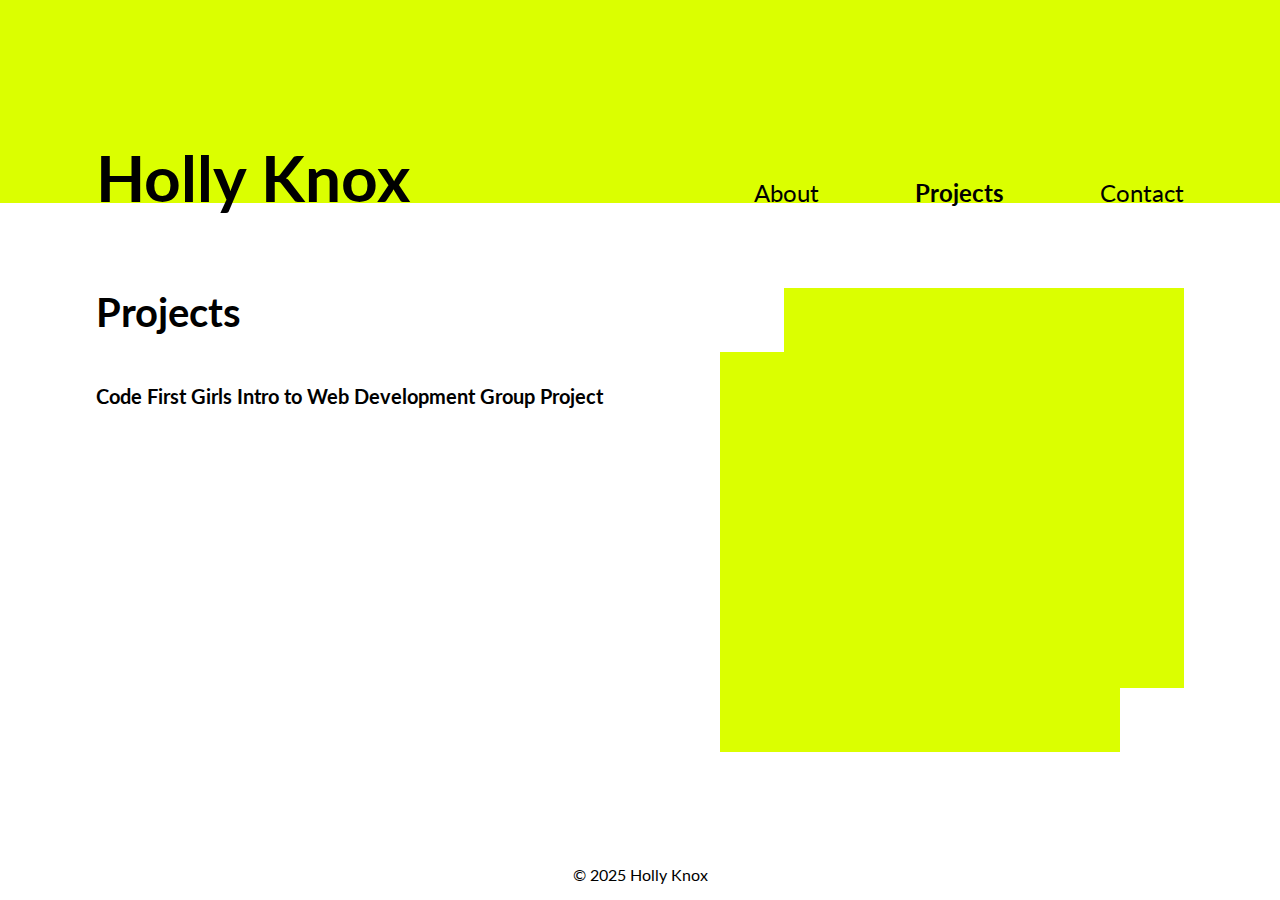
<file: projects.html>
<!DOCTYPE html>
<html lang="en">
    <head>
        <meta charset="UTF-8">
        <meta name="viewport" content="width=device-width, initial-scale=1.0">
        <title>Holly Knox | Projects</title>
        <link rel="stylesheet" href="./resources/styles.css" type="text/css">
        <link rel="preconnect" href="https://fonts.googleapis.com">
        <link rel="preconnect" href="https://fonts.gstatic.com" crossorigin>
        <link href="https://fonts.googleapis.com/css2?family=Lato:ital,wght@0,100;0,300;0,400;0,700;0,900;1,100;1,300;1,400;1,700;1,900&family=Oswald:wght@200..700&display=swap" rel="stylesheet">
        <script src="./scripts.js" defer></script>
    </head>
<body>
    <header role="presentation">
        <h1><a href="./index.html">Holly Knox</a></h1>
        <nav>
            <ul role="presentation">
                <li><a href="./index.html">About</a></li>
                <li class="current"><a href="./projects.html">Projects</a></li>
                <li><a href="./contact.html">Contact</a></li>
            </ul>
        </nav>
    </header>
    <div class="header-alignment" role="presentation"></div>
    <section class="main projects" role="main">
        <div class="container" role="presentation">
            <h2>Projects</h2>
            <h3 id="project1">Code First Girls Intro to Web Development Group Project</h3>
            <div id="heading-highlight1" role="presentation" style="display: none;"></div>
            <div id="description1" role="presentation" style="display: none;">
                <p>With a partner, I built a website to share restaurant and cafe recommendations across London. We used HTML, CSS and JavaScript, and Bootstrap for styling. <a href="https://github.com/hk-15/group-project" target="'_blank">View the project on GitHub.</a></p>
            </div>
        </div>
        <div class="offset-projects" role="presentation"></div>
        <div class="offset-projects2" role="presentation"></div>
        <img id="project-img1" src="./resources/chips-and-coffee.png" alt="Screenshot of the chips and coffee website, showing a map and the heading 'Find the best London has to offer'." style="display: none;"/>
        <img id="project-img2" src="./resources/chips-and-coffee-mobile.png" alt="Screenshot of the chips and coffee website on mobile." style="display: none;"/>
    </section>
    <footer>
        <p>© 2025 Holly Knox</p>
    </footer>
</body>
</html>
</file>
<file: resources/styles.css>
/* Universal styles */
body {
    font-family: 'Lato', sans-serif;
    margin: 0;
    width: 100%;
    min-height: 100vh;
    display: flex;
    flex-direction: column;
}

.main {
    padding: 3rem 10rem 0;
    flex: 1;
    display: flex;
    margin-top: 1.5rem;
}

.main h2 {
    font-size: 2.5rem;
    margin-top: 0;
}

.main h3 {
    font-size: 1.75rem;
    margin-top: 3rem;
}

.container {
    padding-right: 3rem;
    width: 50%;
}

a {
    text-decoration: none;
    color: black;
}

/* Header and nav */
header {
    display: flex;
    align-items: baseline;
    justify-content: space-between;
    padding: 6rem 10rem 0;
    background-color: #DBFF00;
}

header h1 {
    font-size: 4rem;
    margin-bottom: 0;
    z-index: 2;
}

nav ul {
    display: flex;
    list-style-type: none;
    padding-left: 0;
    margin-bottom: 0;
    justify-content: flex-end;
}

nav ul li {
    padding: 0 0 0 6rem;
    font-size: 1.5rem;
    z-index: 2;
}

nav a:hover {
    font-weight: bold;
}

.header-alignment {
    background-color: white;
    margin-top: -13px;
    height: 13px;
    z-index: 0;
}

.current {
    font-weight: 700;
}

/* About */
.portrait {
    width: 25rem;
    height: auto;
    margin-left: 20px;
    position: absolute;
    right: 10rem;
    z-index: 2;
}

.offset-about {
    background-color: #DBFF00;
    width: 25rem;
    height: 25rem;
    position: absolute;
    right: 14rem;
    margin-top: 4rem;
    z-index: -1;
}

.skills {
    font-size: 2em;
}

.skills i {
    padding-right: 1rem;
}

/* Projects */
.projects h3 {
    font-size: 1.25rem;
}

.projects h3:hover {
    cursor: pointer;
}

#heading-highlight1 {
    background-color: #DBFF00;
    height: 1em;
    width: 30em;
    position: absolute;
    z-index: -1;
    margin-top: -2em;
}

#project-img1 {
    width: 23rem;
    height: auto;
    margin-left: 20px;
    z-index: 2;
    position: absolute;
    margin-top: 1rem;
    right: 11rem;
}

#project-img2 {
    width: 9rem;
    position: absolute;
    margin-top: 8rem;
    right: 29rem;
    z-index: 2;
    border: solid 1px #DBFF00;
    border-radius: .5rem;
}

.offset-projects {
    background-color: #DBFF00;
    width: 25rem;
    height: 25rem;
    position: absolute;
    right: 14rem;
    margin-top: 4rem;
}

.offset-projects2 {
    background-color: #DBFF00;
    width: 25rem;
    height: 25rem;
    position: absolute;
    right: 10rem;
}

/* Contact */
.contacts i {
    padding-right: 4rem;
    font-size: 2rem;
    margin-top: 1rem;;
}

.main a:hover {
    background-color: #DBFF00;
}

/* Footer */
footer {
    text-align: center;
    margin-top: 2rem;
}

/* Responsive design adjustments */

@media only screen and (max-width: 1340px) {
    .main {
        padding: 3rem 6rem 0;
    }

    header {
        padding: 6rem 6rem 0;
    }

    .portrait {
        width: 22rem;
        right: 6rem;
    }

    .offset-about {
        width: 22rem;
        height: 22rem;
        right: 10rem;
    }

    .offset-projects {
        right: 10rem;
    }

    .offset-projects2 {
        right: 6rem;
    }

    #project-img1 {
        right: 7rem;
    }

    #project-img2 {
        right: 25rem;
    }
}

@media only screen and (max-width: 1214px) {
    #heading-highlight1 {
        width: 24rem;
        margin-top: -3.25rem;
    }

    .projects .container {
        width: 45%;

    }
}

@media only screen and (max-width: 1040px) {
    header h1 {
        font-size: 3rem;
    }

    nav ul li {
        font-size: 1.2rem;
    }

    .header-alignment {
        margin-top: -10px;
    }

    .main h2 {
        font-size: 1.75rem;
    }

    .main h3 {
        font-size: 1.25rem;
    }

    .portrait {
        width: 20rem;
    }

    .offset-about {
        width: 20rem;
        height: 20rem;
        right: 8rem;
        margin-top: 2rem;
    }

    .skills {
        font-size: 1.5rem;
    }

    .offset-projects {
        width: 20rem;
        height: 20rem;
        right: 8rem;
        margin-top: 2rem;
    }

    .offset-projects2 {
        width: 20rem;
        height: 20rem;
    }

    #project-img1 {
        width: 18rem;
    }

    #project-img2 {
        right: 20rem;
        width: 7rem;
        margin-top: 6.5rem;
    }

    #heading-highlight1 {
        width: 18rem;
    }
}

@media only screen and (max-width: 910px) {
    .main {
        padding: 1.75rem 3rem 0;
    }

    .container {
        padding-right: 0;
        width: 55%;
    }

    header {
        padding: 4rem 3rem 0;
    }

    nav ul li {
        padding: 0 0 0 2rem;
        font-size: 1.25rem;
    }

    header h1 {
        font-size: 2.75rem;
    }

    .portrait {
        width: 15rem;
        right: 3rem;
    }

    .offset-about {
        width: 15rem;
        height: 15rem;
        right: 6rem;
    }

    .offset-projects {
        width: 17rem;
        height: 17rem;
        right: 6rem;
    }

    .offset-projects2 {
        width: 17rem;
        height: 17rem;
        right: 3rem;
    }

    #project-img2 {
        right: 16rem;
        margin-top: 5rem;
        width: 6rem;
    }

    #project-img1 {
        right: 4rem;
        width: 15.5rem;
    }
}

@media only screen and (max-width: 768px) {
    .main {
        padding: 1rem 1rem 0;
    }

    .main h2 {
        font-size: 1.5rem;
    }

    .container {
        width: 50%;
    }

    .projects h3 {
        margin-top: 0;
        font-size: 1rem;
    }

    header {
        padding: 2rem 1rem 0;
    }

    nav ul li {
        padding: 0 0 0 1rem;
        font-size: 1rem;
    }

    header h1 {
        font-size: 2rem;
    }

    .header-alignment {
        margin-top: -7px;
    }

    .portrait {
        width: 15rem;
        right: 1rem;
    }

    .offset-about {
        right: 2.25rem;
    }

    .offset-projects {
        width: 18rem;
        height: 18rem;
        right: 2.25rem;
    }

    .offset-projects2 {
        width: 18rem;
        height: 18rem;
        right: 1rem;
    }

    #heading-highlight1 {
        width: 12rem;
        margin-top: -2.75rem;
    }

    #project-img2 {
        right: 13.5rem;
        margin-top: 6rem;
        width: 6rem;
    }

    #project-img1 {
        right: 2rem;
        width: 15.5rem;
    }

    .contact .container {
        width: 100%;
    }
}

@media only screen and (max-width: 580px) {
    .main {
        display: block;
    }

    .main .container {
        width: 100%;
        display: block;
        padding-top: 2rem;
    }

    .projects .container {
        padding-top: 0;
    }

    .portrait {
        position: static;
        width: 50%;
        height: auto;
        margin-left: 25%;
    }

    .offset-about {
        right: 20%;
        margin-top: 2rem;
        width: 50%;
        height: 16rem;
    }

    #heading-highlight1 {
        width: 20rem;
    }

    .offset-projects {
        left: 2%;
    }

    .offset-projects2 {
        left: 10%;
    }

    #project-img1 {
        left: 10%;
    }

    #project-img2 {
        left: 4%;
    }

    .contacts {
        text-align: center;
    }

    .contacts i {
        padding: 0 3rem;
    }
}

@media only screen and (max-width: 500px) {
    .offset-about {
        height: 13rem;
    }
}

@media only screen and (max-width: 425px) {
    header {
        align-items: last baseline;
    }

    header h1 {
        font-size: 3rem;
    }

    nav ul {
        text-align: right;
        display: block;
    }

    nav ul li {
        padding-top: .75rem;
    }
    .header-alignment {
        margin-top: -.6rem;
    }
    
    .offset-about {
        height: 11rem;
    }
}

@media only screen and (max-width: 375px) {
    header h1 {
        font-size: 2.5rem;
    }

    .header-alignment {
        margin-top: -.5rem;
    }
    
    nav ul li {
        font-size: 1rem;
    }
    .portrait {
        width: 60%;
        margin-left: 20%;
    }

    .offset-about {
        width: 60%;
        right: 15%;
    }

    #heading-highlight1 {
        width: 12rem;
    }

    .contacts i {
        padding: 0 2rem;
    }
}

@media only screen and (max-width: 320px) {
    .offset-about {
        height: 9.5rem;
    }

    .offset-projects {
        width: 17rem;
        height: 17rem;
        margin-top: 4rem;
    }

    .offset-projects2 {
        width: 17rem;
        height: 17rem;
    }

    .contacts i {
        padding: 0 1rem;
    }

    #project-img2 {
        right: 12.75rem;
        margin-top: 7rem;
    }
}
</file>
